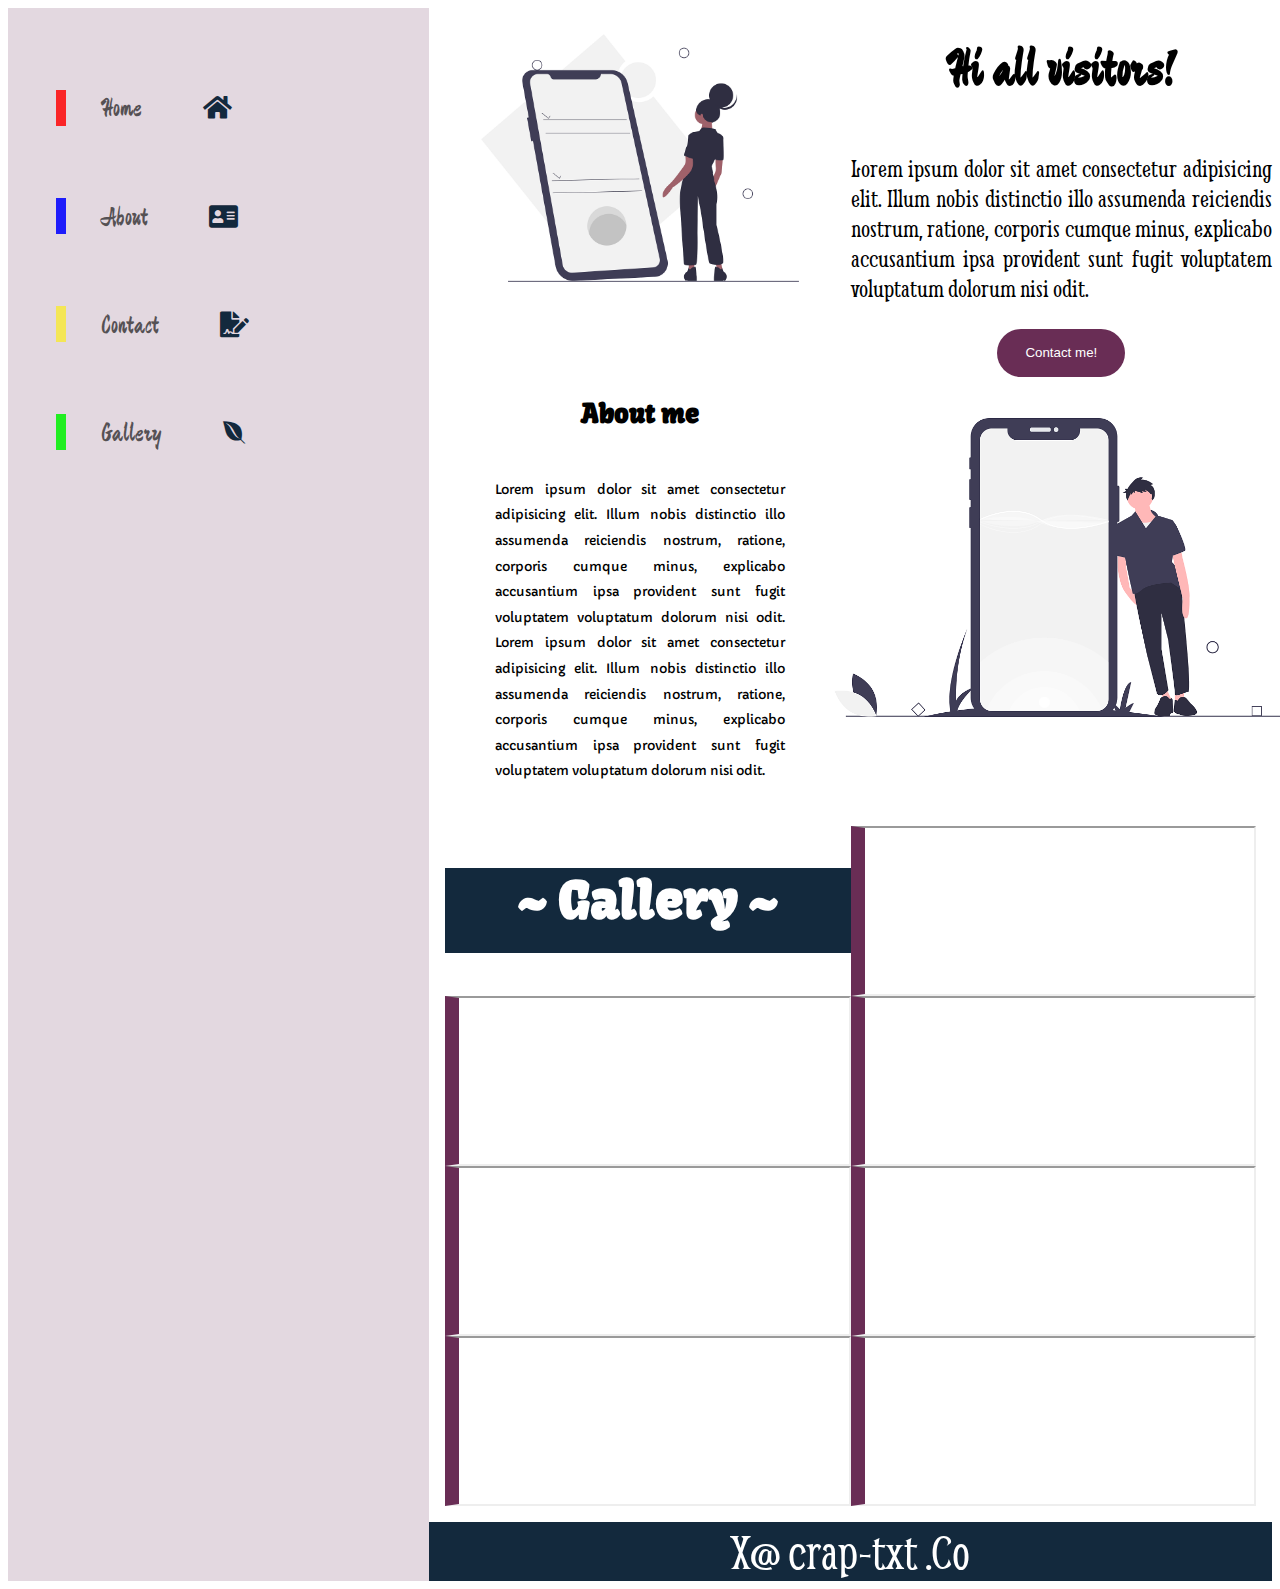
<file: index.html>
<!DOCTYPE html>
<html lang="en">
<head>
    <meta charset="UTF-8">
    <meta name="viewport" content="width=device-width, initial-scale=1.0">
    <meta http-equiv="X-UA-Compatible" content="ie=edge">
    <link rel="stylesheet" href="css/font-awesome/css/all.css">
    <link rel="stylesheet" href="css/main.css">
    <title>Låta udda vara jämnt</title>
</head>
<body>
    <div class="wrapper">
        <header class="header">
            <nav>
                <i class="fas fa-bars" ></i>
                <ul class="menu-items" id="my-ul">
                    <li class="menu-item m-item-1"><a href="#home1" class="menu-a-item ">Home<span><i class="fas fa-home"></i></span></a></li>
                    <li class="menu-item m-item-2"><a href="#about1" class="menu-a-item ">About<span><i class="fas fa-address-card"></i></span></a></li>
                    <li class="menu-item m-item-3"><a href="contact.html" class="menu-a-item ">Contact<span><i class="fas fa-file-signature"></i></span></a></li>
                    <li class="menu-item m-item-4"><a href="#gallery1" class="menu-a-item ">Gallery<span><i class="fab fa-envira"></i></span></a></li>
                </ul>
            </nav>
        </header><!-- // End of header -->

        <aside class="aside-left">
            <div class="responsive-img">
                <img src="img/undraw_Mobile_app_p3ts.png" alt="">
            </div>
        </aside><!-- // End of left-aside-->

        <section class="home" id="home1">
            <h1>Hi all visitors!</h1>
            <p>Lorem ipsum dolor sit amet consectetur adipisicing elit. 
                Illum nobis distinctio illo assumenda reiciendis nostrum, ratione, 
                corporis cumque minus, explicabo accusantium ipsa provident 
                sunt fugit voluptatem voluptatum dolorum nisi odit.
            </p>
            <button class="contact-button" >Contact me!</button>
        </section><!-- // End of section-gallery-->
        <aside class="aside-right">
            <div class="img-div"><img src="./img/undraw_Mobile_application_mr4r.png" alt=""></div>
        </aside><!-- // End of right-aside-->
        <section class="about" id="about1">
            <h2>About me</h2>
            <p>Lorem ipsum dolor sit amet consectetur adipisicing elit. 
                Illum nobis distinctio illo assumenda reiciendis nostrum, ratione, 
                corporis cumque minus, explicabo accusantium ipsa provident 
                sunt fugit voluptatem voluptatum dolorum nisi odit.
                Lorem ipsum dolor sit amet consectetur adipisicing elit. 
                Illum nobis distinctio illo assumenda reiciendis nostrum, ratione, 
                corporis cumque minus, explicabo accusantium ipsa provident 
                sunt fugit voluptatem voluptatum dolorum nisi odit.
            </p>
        </section><!-- // End of section-about-->

        
        <section class="gallery" id="gallery1">
            <h2>~ Gallery ~</h2> 
            <article class="ifram-items">
                <iframe class="ifram-item item-1" src="https://www.youtube.com/embed/Avmcg4kRXKw">
                </iframe>
            </article> 
            <article class="ifram-items">
                <iframe class="ifram-item item-2"  src="https://www.youtube.com/embed/OxKnO9GzgQM">
                </iframe>
            </article> 
            <article class="ifram-items">
                <iframe class="ifram-item item-3"  src="https://www.youtube.com/embed/BARAHLk-8dk">
                </iframe>
            </article> 
            <article class="ifram-items">
                <iframe class="ifram-item item-4"  src="https://www.youtube.com/embed/NNy1sTNC3SI">
                </iframe>
            </article> 
            <article class="ifram-items">
                <iframe class="ifram-item item-5"  src="https://www.youtube.com/embed/q59ZZtiLgYU">
                </iframe>
            </article> 
            <article class="ifram-items">
                <iframe class="ifram-item item-6"  src="https://www.youtube.com/embed/WvPtRxeWJXc">
                </iframe>
            </article> 
            <article class="ifram-items">
                <iframe class="ifram-item item-7"  src="https://www.youtube.com/embed/XVkADAwOXnU">
                </iframe>
            </article> 
        </section><!-- // End of section-gallery-->

        <footer class="footer">
            <div class="foot-txt">X@ crap-txt .Co </div>
        </footer>

    </div>

    <!--  // scripts area... 
    <script src="./scripts/scripts.js"></script>-->

</body>
</html>
</file>
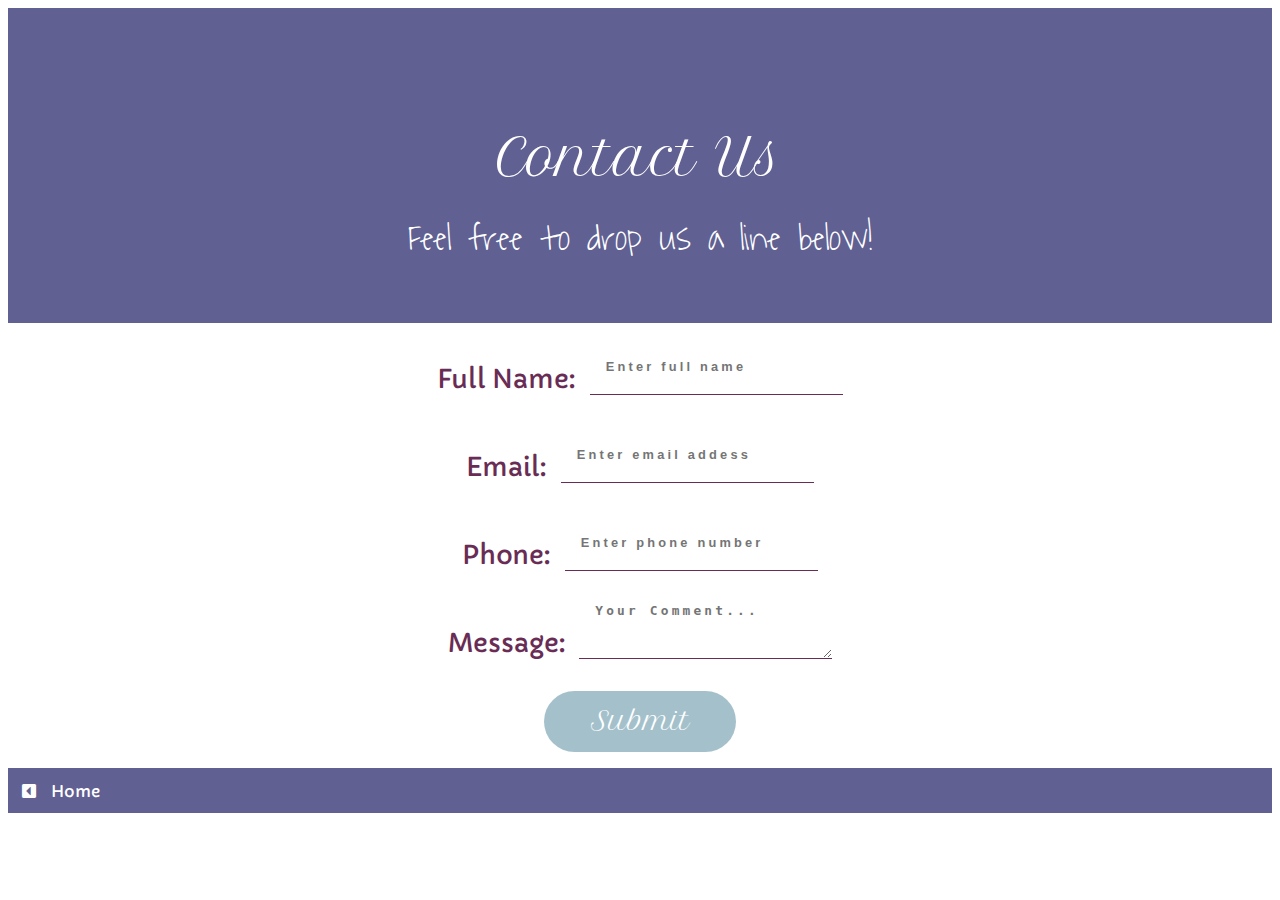
<file: contact.html>
<!DOCTYPE html>
<html lang="en">
<head>
    <meta charset="UTF-8">
    <meta name="viewport" content="width=device-width, initial-scale=1.0">
    <link rel="stylesheet" href="css/font-awesome/css/all.css">
    <link rel="stylesheet" href="css/main.css">
    <meta http-equiv="X-UA-Compatible" content="ie=edge">
    <title>Contact </title>
</head>
<body>
     
    <div class="contakt-box"> 

        <div class="contact-header">
            <span class="contact-form-title-1">
                Contact Us
            </span>
            <span class="contact-form-title-2">
                Feel free to drop us a line below!
            </span>
        </div><!-- // .contact-header-->

        <form class="contact-form" >

            <div class="wrap-input fullname" >
                <span class="label-input">Full Name:</span>
                <input class="input1" type="text" name="name" placeholder="Enter full name">
            </div>

            <div class="wrap-input email">
                <span class="label-input">Email:</span>
                <input class="input1" type="text" name="email" placeholder="Enter email addess">
            </div>

            <div class="wrap-input phone">
                <span class="label-input">Phone:</span>
                <input class="input1" type="text" name="phone" placeholder="Enter phone number">
            </div>

            <div class="wrap-input message-text">
                <span class="label-input">Message:</span>
                <textarea class="input1" name="message" placeholder="Your Comment..."></textarea>
            </div>

            <div class="container-contact-form-btn">
                <button class="contact-form-btn">
                    <span>
                        Submit
                    </span>
                </button>
            </div>

        </form>
    </div><!-- // .contact-box-->

    <footer class="footer-back">
       <a href="index.html"> <span> <i class="fas fa-caret-square-left"></i>Home</span> </a> 
    </footer>
    
</body>
</html>
</file>
<file: css/main.css>
@import url('../css/variables.css');


*{
    box-sizing: border-box;
}

 /****************************
        ==================
        |  Mobile-screen  | 
        ==================
 *******************************/
 .wrapper{
    display: grid;
    grid-template-columns: 100%;
    grid-template-rows: auto;
    grid-template-areas: "header"
                          "aside-l"
                          "home"
                          "aside-r"
                          "about"
                          "gallery"
                          "footer";
                          
}

/**********************************
        grid-area:header
**************************************/
.header{
    grid-area: header;
    display:flex;
    justify-content: flex-end;
    flex-direction: column;
    background-color: #f2f2f2;
}
.menu-item{
    display:none;
}
nav ul li a{
   text-decoration: none;
    padding:0.4rem .3rem;
    color:#000000a1;
    font-family: var(--main-font-h1-zhiMangXing);
    font-size: var(--main-fontsize-2);
}
nav ul li a span i{
    margin:0 1.5rem;
    padding:0 2.3rem;
    color: var(--main-dark-blue-color);
}

.fas.fa-bars:hover + ul>li{
    display:flex;
    margin:1rem;
 
}
/**********************************
        grid-area:aside-left
**************************************/
.aside-left{
    grid-area: aside-l;
    display:flex;
    justify-content: center;
   background-image:  linear-gradient(-90deg, var(--main-lill-color) ,var(--main-dark-blue-color));
}

.responsive-img >img{
   max-width: 100%;
    justify-items: center;
}

/**********************************
        grid-area:home
**************************************/
.home{
    grid-area:home;
    display: flex;
    flex-direction: column;
    align-items: center;
    text-align: center;
}
.home>h1{
    font-family: var(--main-font-h1-zhiMangXing);
    font-size:var( --main-fontsize-8) ;
}
.home>p{
    font-family: var(--main-font-p-Smythe);
    font-size:var( --main-fontsize-6) ;
    max-width: 80%;
    text-align: justify;
}
.home .contact-button {
    text-decoration: none;
    color: var(--main-white-color);
}
.contact-button{
    width:8rem;
    height: 3rem;
    border-radius: 2rem;
    background-color: var(--main-lill-color);
    /*box-shadow:4px 5px 5px var(--main-gray-color) inset;*/
    border: none;
}

.contact-button:hover{
    width:8rem;
    height: 3rem;
    border-radius: 2rem;
    /*background-color: var(--main-dark-blue-color);*/
    background-color:  #c299ff;
    cursor: pointer;
    
}
.contact-button:active {
    background-color: #873bfa;;
    box-shadow: 0 5px #666;
    transform: translateY(4px);
  }
/**********************************
        grid-area:aside-right
**************************************/
.aside-right{
    grid-area: aside-r;
    display:flex;
    justify-content: center;
   background-image:  linear-gradient(45deg,var(--main-dark-blue-color), var(--main-white-color) ,var(--main-gray-color));
  
}
.img-div >img{
    max-width: 100%;
     justify-items: center;
 }

 /**********************************
        grid-area: about
**************************************/
.about{
    grid-area: about;
    display: flex;
    flex-direction: column;
    align-items: center;
    text-align: center;
}
 .about h2{ 
    font-size:var( --main-fontsize-8) ;
    font-family: var(--main-font-h2-kavoon);
 }
 .about > p{
    font-size:var( --main-fontsize-4) ;
    font-family:var(--main-font-p-capriola);
    max-width: 80%;
    text-align: justify;
    padding:.8rem .8rem;
 }
  /**********************************
        grid-area: gallery
**************************************/
.gallery{
    grid-area: gallery;
  /*  display: flex;
    flex-direction: column;
    justify-content: space-between;*/
    display: grid;
    grid-template-columns: repeat(auto-fit, minmax(300px, 1fr));
    grid-auto-rows: auto;
    text-align: center;
}
.gallery>h2{
    font-size: var(--main-fontsize-6);
    font-family: var(--main-font-h2-kavoon) ;
    color:var(--main-white-color);
    background-color: var(--main-dark-blue-color);
}
.ifram-items .ifram-item{
    width: 100%;
    height: 100%;
    display: flex;
    justify-content: center;
    align-items: center;
    background: var(--main-white-color);
    margin-bottom: 1rem;
    border-left: .9rem solid var(--main-lill-color);
}
/**********************************
        grid-area:footer
**************************************/
.footer{
    grid-area: footer;
    display: flex;
    flex-direction: column;
    align-items: center;
    text-align: center;
    font-size: var(--main-fontsize-4);
    font-family: var(--main-font-p-Smythe);
    background-color:var(--main-dark-blue-color);
    color:var(--main-white-color);
}


/**************************************************************
        ==================
        |  Desktop-screen  | 
        ==================
 ******************************************************************/
@media only screen and (min-width: 700px) {

    .wrapper{
        display: grid;
        grid-template-columns: repeat(6,1fr) ;
        grid-template-rows: auto;
        grid-template-areas: "header header aside-l aside-l home home "
                             "header header aside-l aside-l home home "
                             "header header about about aside-r aside-r"
                             "header header about about aside-r aside-r"
                             "header header gallery  gallery gallery gallery"
                             "header header gallery  gallery gallery gallery"
                             "header header footer footer footer footer";
    }

    /**********************************
        grid-area:header
    **************************************/
    .header{
        grid-area: header;
        display:flex; 
        flex-direction: column;
        justify-content: flex-start;
        align-items: flex-start;
        background-color: #692d552f;
        max-width: 100%;
        padding:2rem 0;
    }
    .fas.fa-bars{
        display:none;
        margin:0;
    }
   .header .menu-item{
        display: flex;
        justify-content: flex-start;
        align-content: space-around;
        list-style-type: none;
        padding: 2.1rem 0.5rem;
    }

    /* To style '.active' with Javascripts code */
    .active, .menu-item>.menu-a-item:hover  {
        background-color: rgba(102, 102, 102, 0.555);
        color: var(--main-white-color);
       
      }


    .menu-items .m-item-1>a{
        display:flex;
        border-left: 10px solid var(--main-red-color);
        max-width: 70%;
        padding:0.3rem 2.2rem;
        margin-bottom: 0.3rem;
    }
    .menu-items .m-item-2>a{
        display:flex;
        border-left: 10px solid var(--main-blue-color);
        max-width: 70%;
        padding:0.3rem 2.2rem;
        margin-bottom: 0.3rem;
    }
    .menu-items .m-item-3>a{
        display:flex;
        border-left: 10px solid var(--main-yellow-color);
        max-width: 70%;
        padding:0.3rem 2.2rem;
        margin-bottom: 0.3rem;
    }
    .menu-items .m-item-4>a{
        display:flex;
       
        border-left: 10px solid var(--main-green-color);
        max-width: 70%;
        padding:0.3rem 2.2rem;
        margin-bottom: 0.3rem;
    }
    .menu-items .m-item-3>a:hover{
        max-width: 70%;
    }
   /**********************************
        grid-area:aside-l
    **************************************/
    .aside-left{
        grid-area: aside-l;
        display:flex;
        background: var(--main-white-color);
        justify-content: center;
    }
    .responsive-img >img{
       max-width: 31vw;
      /* max-width: auto;*/
         justify-items: center;
        
     }
   /**********************************
        grid-area:home
    **************************************/
    .home>h1{
        font-family: var(--main-font-h1-zhiMangXing);
        font-size:var( --main-fontsize-4) ;
    }
    .home>p{
        font-family: var(--main-font-p-Smythe);
        font-size:var( --main-fontsize-2) ;
        max-width: 100%;
        text-align: justify;
      
    }

    /**********************************
        grid-area:aside-right
    **************************************/
    .aside-right{
        grid-area: aside-r;
        display:flex;
        justify-content: center;
    background: var(--main-white-color);
    
    }
    .img-div >img{
        max-width: 45vw;
        justify-items: center;
    }
    /**********************************
            grid-area: about
    **************************************/
    .about{
        grid-area: about;
        display: flex;
        flex-direction: column;
        align-items: center;
        text-align: center;
    }
    .about h2{ 
        font-size:var( --main-fontsize-2) ;
    }
    .about > p{
        font-size:var( --main-fontsize-1) ;
        max-width: 75%;
        text-align: justify;
        line-height: 2vw;
    }
    /**********************************
            grid-area: gallery
    **************************************/
    .gallery{
        padding: 1rem;
    }
     .gallery>h2{
            font-size: var(--main-fontsize-4);
     }

}



/*
==============================================================================================================================
       css for the Contact-site
==============================================================================================================================
*/
/****************************
        ==================
        |  Mobile-screen  | 
        ==================
 *******************************/
 .contakt-box{
    display: grid;
    grid-template-columns: 100%;
    grid-template-rows: auto;
    grid-template-areas: 
                        "contact"
                         "title-1"
                         "title-2"
                          "fullname"
                          "email"
                          "phone"
                          "message"
                          "submit"
                          "footer";
    
}

/****************************************
    grid-area: .contact-header
********************************************/
.contact-header{
    grid-area: contact;
    display:flex;
    flex-direction: column;
    justify-content: center;
    text-align: center;
    background-color:rgba(14, 14, 90, 0.657);
    height: 25vh;
    max-width:100%;
    color:var(--main-white-color);
 
}
/*********************************************************
    grid-area: .contact-header -> .contact-form-title-1
**********************************************************/
.contact-form-title-1{
    grid-area: title-1;
    display:flex;
    justify-content: center;
    font-size: var(--main-fontsize-6);
    font-family: var(--main-font-h-Petit-Formal-Script);
    padding: 1rem 1rem;
    font-weight: 800;
}
/*********************************************************
    grid-area: .contact-header -> .contact-form-title-2
**********************************************************/
.contact-form-title-2{
    grid-area: title-2;
    display:flex;
    justify-content: center;
    font-size: var(--main-fontsize-6);
    font-family: var(--main-font-p-Waiting-for-the-Sunrise);
    font-weight: 800;
}
/****************************
    grid-area: .fullname
******************************/
.fullname{
    grid-area: fullname;
    display:flex;
    justify-content: center;
    padding:1rem 0;
}
/****************************
    grid-area: .email
******************************/
.email{
    grid-area: email;
    display:flex;
    justify-content: center;
    padding:1rem 0;
}
/****************************
    grid-area: .phone
******************************/
.phone{
    grid-area: phone;
    display:flex;
    justify-content: center;
    padding:1rem 0;
}
/*******************************
    grid-area: .message-text
********************************/
.message-text{
    grid-area: message;
    display:flex;
    justify-content: center;
    padding:1rem 0 ;
}
/********************************************
    grid-area: .container-contact-form-btn
*********************************************/
.container-contact-form-btn{
    grid-area: submit;
    display:flex;
    justify-content: center; 
    padding:1rem 0 ;
}
button.contact-form-btn{
    color: var(--main-white-color);
    background-color: rgba(10, 90, 117, 0.616);
    border: 1px solid #008CBA; 
    font-size: var(--main-fontsize-8);
    padding:.9rem 2.9rem;
    border-radius: 2rem;
    font-family: var(--main-font-h-Petit-Formal-Script);
    cursor: pointer;
}
button.contact-form-btn:hover{
    color: var(--main-white-color);
    background-color: rgba(2, 114, 151, 0.562);
}

/********************************************
   Form: inputs & textarea ::input
*********************************************/
.input1[type="text"],textarea {
    background-color: transparent;
    border: 0;
    border-bottom: solid 1px var(--main-lill-color);
    min-width: 60%;
    padding: 0rem 3rem;
    color: var(--main-dark-blue-color) !important;
    font-weight:bold;
    letter-spacing: 0.2rem;
    font-size:var(--main-fontsize-3);
}
/********************************************
    Form: inputsLabel ::labels
*********************************************/
.label-input{
   padding-right: .9rem;
    padding-top:  2rem;
    font-size:var(--main-fontsize-5);
    font-family:var(--main-font-p-capriola);
    color:var(--main-lill-color);
}

/***************************************************
      grid-area: .footer .footer-back 
****************************************************/
.footer-back{
    grid-area: footer;
    display:flex;
    justify-content: flex-start; 
    padding:0.1rem 0 0 0 ;
    background-color:rgba(14, 14, 90, 0.657);
    height:5vh;
    align-items: center;
}
.footer-back>a{
    text-decoration: none;
    color:var(--main-white-color);
    padding-left: 0.9rem;
    font-family: var(--main-font-p-capriola);
}
.footer-back a i.fas{
    padding-right: 0.9rem;
}


/**************************************************************
        ==================
        |  Desktop-screen  | 
        ==================
 ******************************************************************/
 @media only screen and (min-width: 700px) {

    .contakt-box{
        display: grid;
        grid-template-columns: 100%;
        grid-template-rows: auto;
        grid-template-areas: 
                            "contact contact contact contact "
                             "title-1 title-1 title-1 title-1"
                             "title-2 title-2 title-2 title-2"
                              "fullname fullname fullname fullname"
                              "email email email email"
                              "phone phone phone phone"
                              "message message message message"
                              "submit submit submit submit"
                              "footer footer footer footer";
        
    }
/****************************************
    grid-area: .contact-header
********************************************/
    .contact-header{
        grid-area: contact;
        display:flex;
        flex-direction: column;
        justify-content: center;
        text-align: center;
        background-color:rgba(14, 14, 90, 0.657);
        height: 35vh;
        max-width:100%;
        color:var(--main-white-color);
    }
    .contact-form-title-1{
        grid-area: title-1;
        display:flex;
        justify-content: center;
        font-size: var(--main-fontsize-4);
        font-family: var(--main-font-h-Petit-Formal-Script);
        padding-top: 4rem;
        font-weight: 400;
    }
    .contact-form-title-2{
        grid-area: title-2;
        display:flex;
        justify-content: center;
        font-size: var(--main-fontsize-3);
        font-family: var(--main-font-p-Waiting-for-the-Sunrise);
        font-weight: 200;
    }
    .input1[type="text"],textarea {
        background-color: transparent;
        border: 0;
        border-bottom: solid 1px var(--main-lill-color);
        min-width: 20%;
        padding: 0rem 1rem;
        letter-spacing: 0.2rem;
        font-size:var(--main-fontsize-1);
    }
    .label-input{
        padding-right: .9rem;
         padding-top:  1.5rem;
         font-size:var(--main-fontsize-2);
     }

     button.contact-form-btn{
        color: var(--main-white-color);
        background-color: rgba(10, 90, 117, 0.616);
        border: none;
        opacity: 0.6; 
        font-size: var(--main-fontsize-2);
        padding:.9rem 2.9rem;
        border-radius: 3rem;
        font-family: var(--main-font-h-Petit-Formal-Script);
        cursor: pointer;
    }
    button.contact-form-btn:hover{
        color: var(--main-white-color);
        opacity: 1;
    }
  
    
 }
</file>
